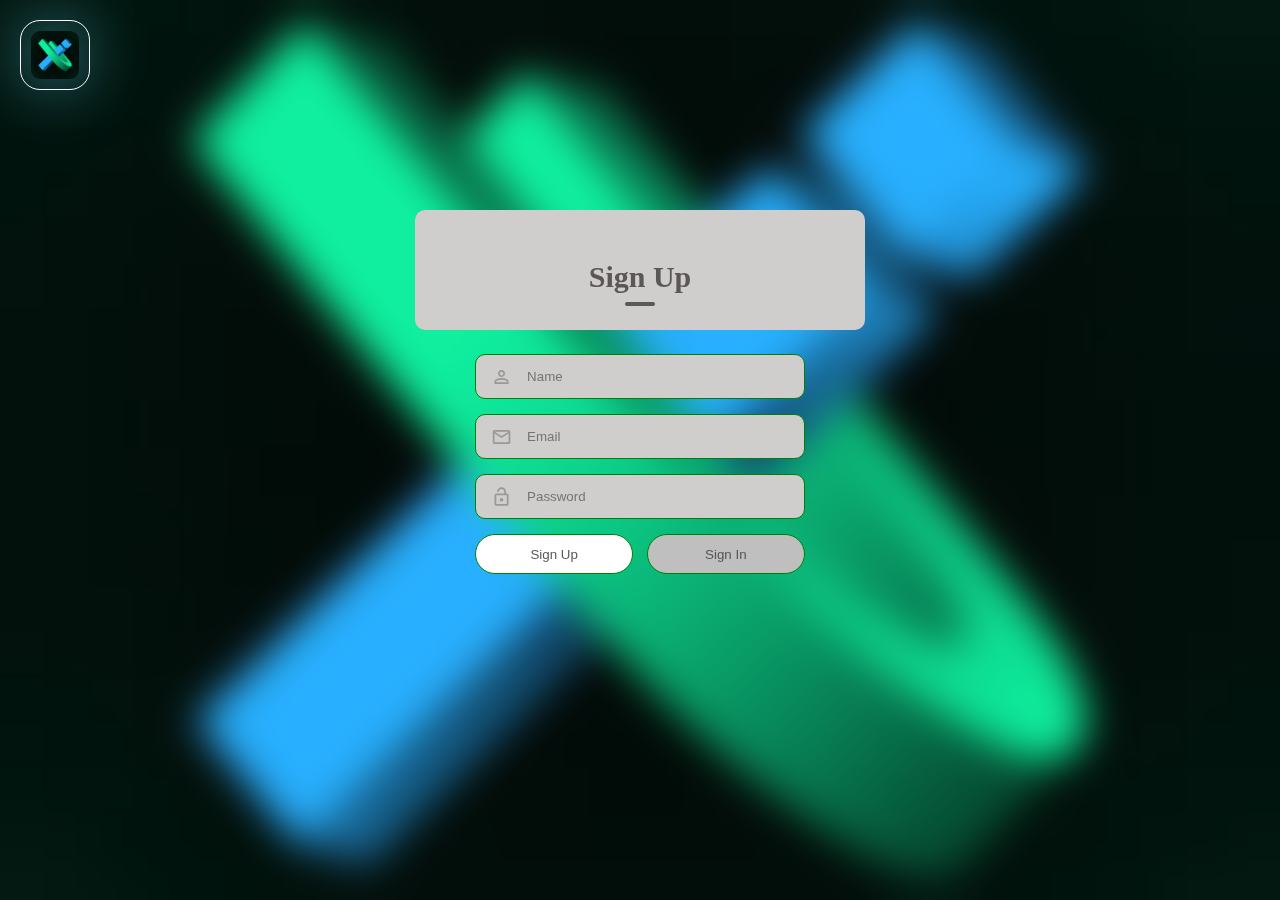
<file: Bonus/signup.html>
<!DOCTYPE html>
<html lang="en">
<head>
    <meta charset="UTF-8">
    <meta name="viewport" content="width=device-width, initial-scale=1.0">
    <title>Signup</title>
    <link rel="stylesheet" href="signup.css">
</head>
<body>
    <main>
        <svg id="toggle-on" xmlns="http://www.w3.org/2000/svg" height="24px" viewBox="0 -960 960 960" width="24px" fill="white"><path d="M120-240v-80h720v80H120Zm0-200v-80h720v80H120Zm0-200v-80h720v80H120Z"/></svg>
        <svg id="toggle-off" xmlns="http://www.w3.org/2000/svg" height="24px" viewBox="0 -960 960 960" width="24px" fill="red"><path d="m256-200-56-56 224-224-224-224 56-56 224 224 224-224 56 56-224 224 224 224-56 56-224-224-224 224Z"/></svg>
        <div class="dropdown">
            <strong><a href="index.html">Home</a></strong>
            <strong>Platform</strong>
            <strong>More</strong>
        </div>
        <a href="index.html">
        <img class="logo" src="[data-uri]" alt="">
        </a>
       <div class="signup">
        <div class="form-box">
            <h1 id="tittle">Sign Up</h1>
            <form>
                <div class="input-group">
                    <div class="input-field" id="nameField">
                        <svg xmlns="http://www.w3.org/2000/svg" height="24px" viewBox="0 -960 960 960" width="24px" fill="black"><path d="M480-480q-66 0-113-47t-47-113q0-66 47-113t113-47q66 0 113 47t47 113q0 66-47 113t-113 47ZM160-160v-112q0-34 17.5-62.5T224-378q62-31 126-46.5T480-440q66 0 130 15.5T736-378q29 15 46.5 43.5T800-272v112H160Zm80-80h480v-32q0-11-5.5-20T700-306q-54-27-109-40.5T480-360q-56 0-111 13.5T260-306q-9 5-14.5 14t-5.5 20v32Zm240-320q33 0 56.5-23.5T560-640q0-33-23.5-56.5T480-720q-33 0-56.5 23.5T400-640q0 33 23.5 56.5T480-560Zm0-80Zm0 400Z"/></svg>
                        <input type="text" id="inputName" placeholder="Name" required>
                    </div>

                    <div class="input-field">
                        <svg xmlns="http://www.w3.org/2000/svg" height="24px" viewBox="0 -960 960 960" width="24px" fill="black"><path d="M160-160q-33 0-56.5-23.5T80-240v-480q0-33 23.5-56.5T160-800h640q33 0 56.5 23.5T880-720v480q0 33-23.5 56.5T800-160H160Zm320-280L160-640v400h640v-400L480-440Zm0-80 320-200H160l320 200ZM160-640v-80 480-400Z"/></svg>
                        <input type="email" id="inputEmail" placeholder="Email" required>
                    </div>

                    <div class="input-field">
                        <svg xmlns="http://www.w3.org/2000/svg" height="24px" viewBox="0 -960 960 960" width="24px" fill="black"><path d="M240-640h360v-80q0-50-35-85t-85-35q-50 0-85 35t-35 85h-80q0-83 58.5-141.5T480-920q83 0 141.5 58.5T680-720v80h40q33 0 56.5 23.5T800-560v400q0 33-23.5 56.5T720-80H240q-33 0-56.5-23.5T160-160v-400q0-33 23.5-56.5T240-640Zm0 480h480v-400H240v400Zm240-120q33 0 56.5-23.5T560-360q0-33-23.5-56.5T480-440q-33 0-56.5 23.5T400-360q0 33 23.5 56.5T480-280ZM240-160v-400 400Z"/></svg>
                        <input type="password" id="inputPassword"  placeholder="Password" required>
                    </div>
                    <div class="btn-field">
                        <button type="button" id="signupBtn">Sign Up</button> 
                        <button class="disabled" id="signinBtn" type="button">Sign In</button> 
                     </div>
                </div>
       </div>

            
    </main>

    <script src="sign.js"></script>
</body>
</html>
</file>
<file: Bonus/signup.css>
*{
    margin: 0;
    padding: 0;
    box-sizing: border-box;
}

body{
    background-image: url("[data-uri]");
    width: 100%;
    height: 100vh;
    background-size: cover;
    background-position: center;
    backdrop-filter: blur(20px);
}

main img{
    width: 70px;
    height: 70px;
    border: 1px solid white;
    margin: 20px;
    border-radius: 10px;
    cursor: pointer;
}

a{
    text-decoration: none;
    color: white;
}

.open {
    width: 120px;
    height: 45px;
    border-radius: 30px;
    background-color: rgb(7, 190, 171);
    border: none;
    color: white;
    font-weight: small;
    font-size: 1rem;
}

.open:hover {
    background-color: rgb(6, 153, 138);
}


.login {
    width: 80px;
    height: 45px;
    border-radius: 30px;
    background-color: black;
    color:  rgb(11, 155, 141);
    cursor: pointer;
    border: 1px solid  rgb(11, 155, 141);
    position: relative;
    font-size: 1rem;
    left: 10px;
}



.login:hover {
    background-color: rgb(35, 73, 73);
}



.logo:hover {
    filter: drop-shadow(0 0 2em #646cffaa);
  }

  .logo{
    filter: drop-shadow(0 0 2em #61dafbaa);
    border-radius: 20px;
}

  .logo{
    padding: 10px;
  }




.form-box{
    width: 90%;
    position: absolute;
    max-width: 450px;
    top: 30%;
    left: 50%;
    transform: translate(-50%,-50%);
    background: #d0cdcd;
    padding: 50px 60px 70px;
    text-align: center;
    height: 110px;
    border-radius: 10px;
}

.form-box h1{
    font-size: 30px;
    margin-bottom: 60px;
    color: rgb(92, 87, 87);
    position: relative;
}

.form-box h1::after{
    content: '';
    width: 30px;
    height: 4px;
    border-radius: 30px;
    background: rgb(92, 87, 87);
    position: absolute;
    bottom: -12px;
    left: 50%;
    transform: translate(-50%);
}


.input-field{
    background: #d0cdcd;
    margin: 15px 0;
    display: flex;
    align-items: center;
    max-height: 45px;
    transition: max-height 0.5s;
    overflow: hidden;
    border-radius: 10px;
    border: 1px solid green;
}

input[type="email"]:valid{
    color: green;
}


input{
    width: 100%;
    background: transparent;
    border: none;
    outline: 0;
    max-height: 65px;
    padding: 18px 15px;
}


.input-field svg{
    margin-left: 15px;
    fill: #999;
    cursor: not-allowed;
}

.btn-field{
    width: 100%;
    display: flex;
    justify-content: space-between;
}



.btn-field button{
    flex-basis: 48%;
    background-color: #fff;
    color: rgb(92, 87, 87);
    height: 40px;
    border-radius: 20px;
    border: none;
    outline: none;
    cursor: pointer;
    transition: background 1s;
    border: 1px solid green;

}

.dropdown{
    display: none;
}


#toggle-on, #toggle-off{
    display: none;
}


.btn-field button:hover{
    background-color: rgb(207, 245, 207);
}


.input-group{
    height: 280px;
}

.btn-field button.disabled{
    background: #c0bfbf;
    color: #555;
}



.signin{
    display: none;
}



@media (max-width:992px ) {
    .dropdown{
        display: flex;
        flex-direction: column;
        backdrop-filter: blur(10px);
        width: 100%;
        height: 300vh;
        border-radius: 10px;
        display: none;
        position: absolute;
        transition: ease-in-out 2s linear;
        position: fixed;
        z-index: 1;
    }


    .dropdown button{
        width: 95px;
        font-size: 0.8rem;
        margin: 30px;
    }

    .dropdown span{
        color: white;
        margin-left: 30px;
    }

    .dropdown strong{
        padding-top: 15px;
        padding-left: 50px;
        color: white;
        display: flex;
        cursor: pointer;
        transition: ease-in-out 2s linear;

    }

    #toggle-on, #toggle-off{
        position: relative;
        left: 200px;
        top: 60px;
        cursor: pointer;
        transition: ease-in-out 2s linear;
        display: block;
        background-color: rgb(26, 25, 25);
        border-radius: 5px;
    }



    #toggle-off{
        display: none;
        position: relative;
        top: 60px;
        z-index: 2;
    }
}
</file>
